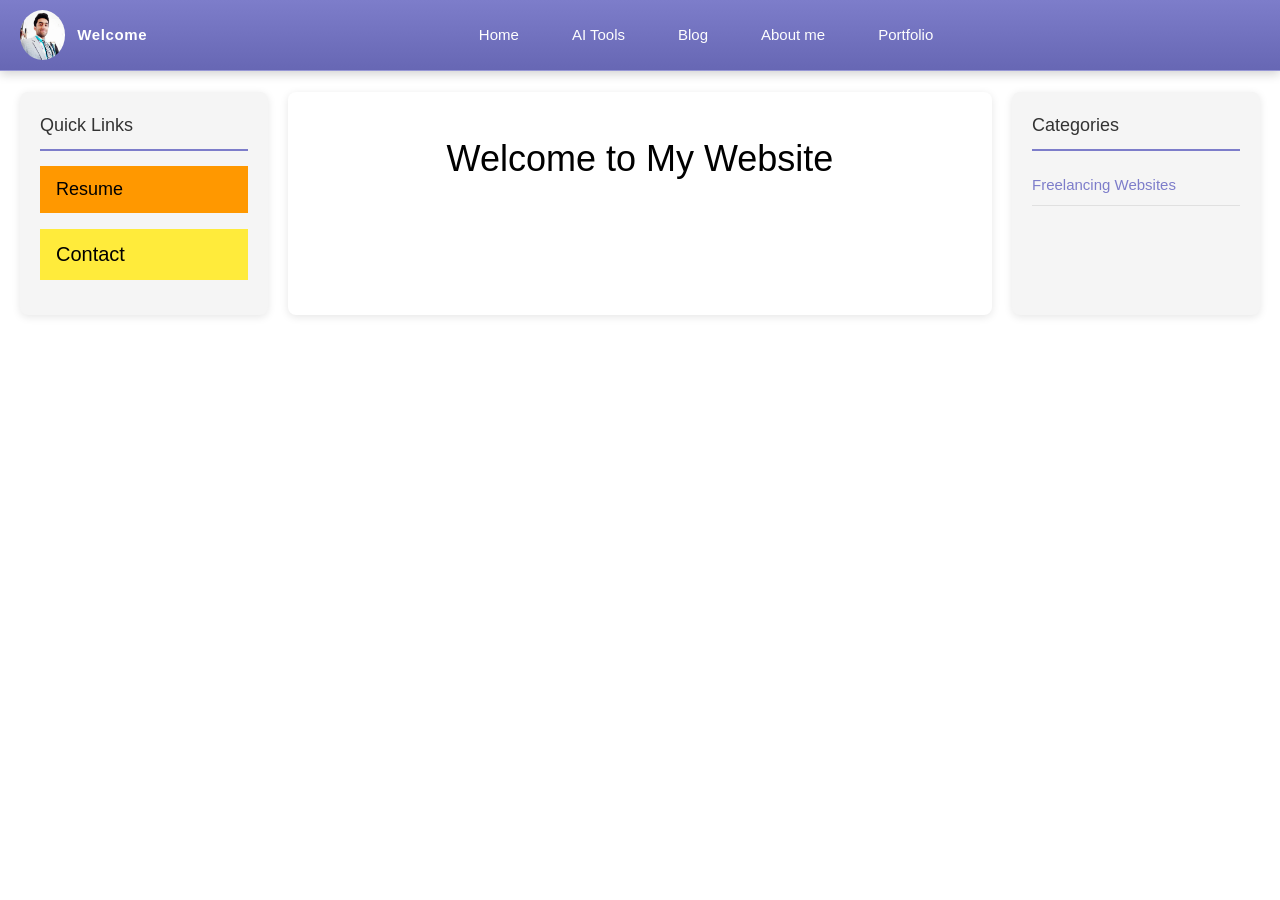
<file: index.html>
<!DOCTYPE html>
<html lang="en">
<head>
    <meta charset="UTF-8">
    <meta name="viewport" content="width=device-width, initial-scale=1.0">
    <title>Home</title>
    <link rel="stylesheet" href="Styles/menu.css">
    <link rel="stylesheet" href="Styles/layout.css">
    <link rel="stylesheet" href="./w3.css">
    <style>
        #clock{
            float: right;
            padding-top: 10px;
        }
    </style>
    <script>
        // Apply theme immediately before page renders to prevent flash
        if (localStorage.getItem('theme') === 'dark') {
            document.documentElement.classList.add('dark-mode');
        }
    </script>
</head>
<body>
    
    <nav id="main-nav"></nav>
    
    <div class="container-wrapper">
        <!-- Left Sidebar -->
        <div class="sidebar-left">
            <h3>Quick Links</h3>
            <ul>
                <div class="w3-container w3-orange w3-margin-bottom">

                <h5>Resume</h5>       
            </div>
            <div class="w3-container w3-yellow">
                <h4>Contact</h4>
            </div>
            </ul>
        </div>

        <!-- Main Content -->
        <div class="main-content">
            
            <h1>Welcome to My Website</h1>
         
            
        </div>

        <!-- Right Sidebar -->
        <div class="sidebar-right">
            <h3>Categories</h3>
            <ul>

                <li><a href="./Pages/Blog.html#freelancing">Freelancing Websites</a></li>
                
            </ul>
        </div>
    </div>
    
    

    <script src="Scripts/nav.js"></script>
    <script src="Scripts/darkmode.js"></script>
    <script>
        setInterval(function(){
            var clock = document.getElementById('clock');
            if (clock) {
                var d = new Date();
                clock.innerText = d.toLocaleTimeString();
            }
        }, 1000);
    </script>
</body>
</html>
</file>
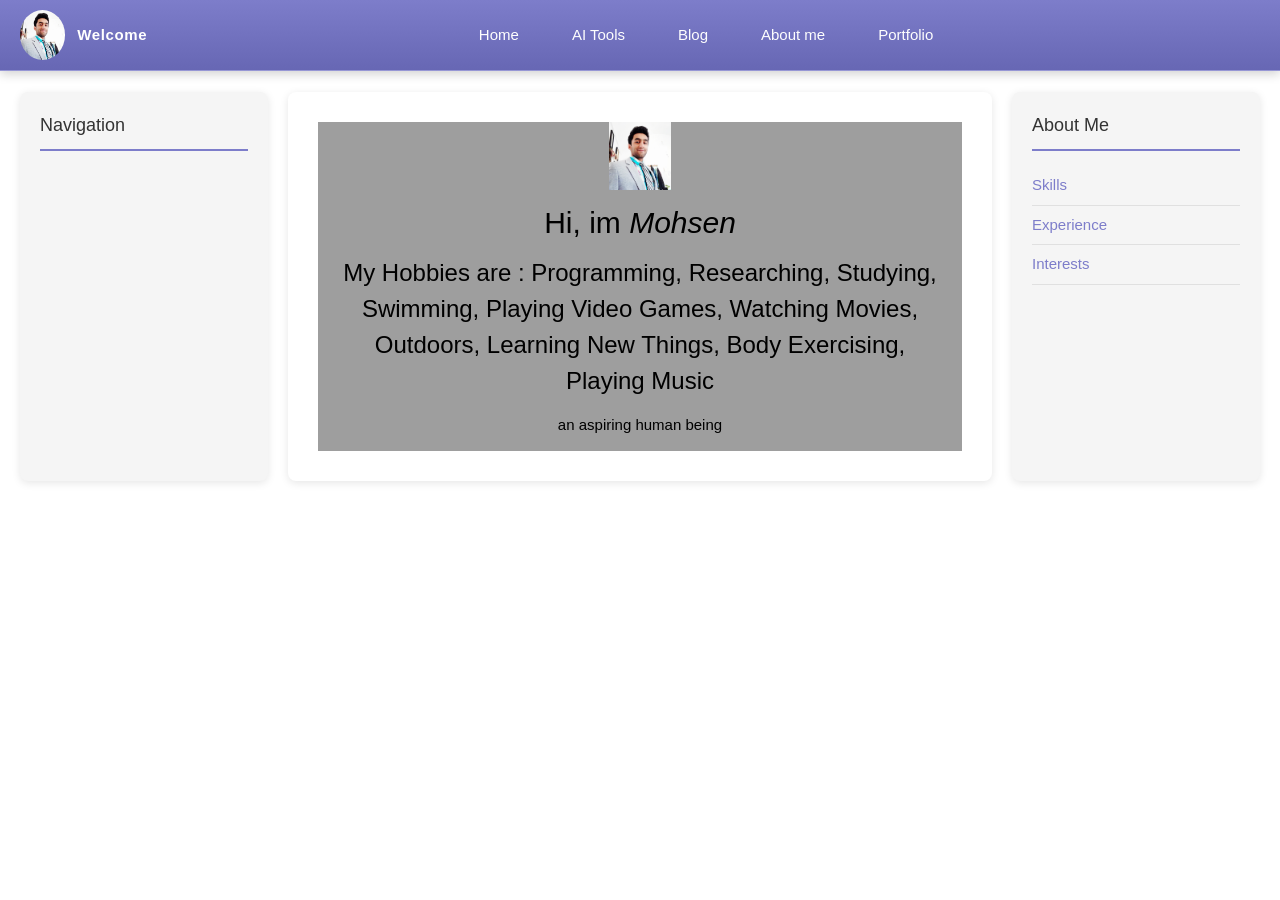
<file: Pages/AboutMe.html>
<!DOCTYPE html>
<html lang="en">
<head>
    <meta charset="UTF-8">
    <meta name="viewport" content="width=device-width, initial-scale=1.0">
    <title>AboutMe</title>
    <link rel="stylesheet" href="../Styles/menu.css">
    <link rel="stylesheet" href="../Styles/layout.css">
    <link rel="stylesheet" href="../w3.css">
    <script>
        // Apply theme immediately before page renders to prevent flash
        if (localStorage.getItem('theme') === 'dark') {
            document.documentElement.classList.add('dark-mode');
        }
    </script>
</head>

<body onload="init()">
    <header>
    
    </header>

    <nav id="main-nav"></nav>

    <div class="container-wrapper">
        <!-- Left Sidebar -->
        <div class="sidebar-left">
            <h3>Navigation</h3>
            <ul>
               
            </ul>
        </div>

        <!-- Main Content -->
        <main class="main-content">
            <div class="w3-container w3-gray">
                <img src="../assets/me.jpg" alt="mohsen" width="10%">
                <h2><bold>Hi</bold>, im <i>Mohsen</i></h2>
                <h3>My Hobbies are : Programming, Researching, Studying, Swimming, 
                Playing Video Games, Watching Movies, Outdoors, 
                Learning New Things, Body Exercising, Playing Music</h3>
                <p>an aspiring human being</p>
            </div>
        </main>

        <!-- Right Sidebar -->
        <div class="sidebar-right">
            <h3>About Me</h3>
            <ul>
                <li><a href="#skills">Skills</a></li>
                <li><a href="#experience">Experience</a></li>
                <li><a href="#interests">Interests</a></li>
            </ul>
        </div>
    </div>

    <script src="../Scripts/nav.js"></script>
    <script src="../Scripts/darkmode.js"></script>
</body>
</html>
</file>
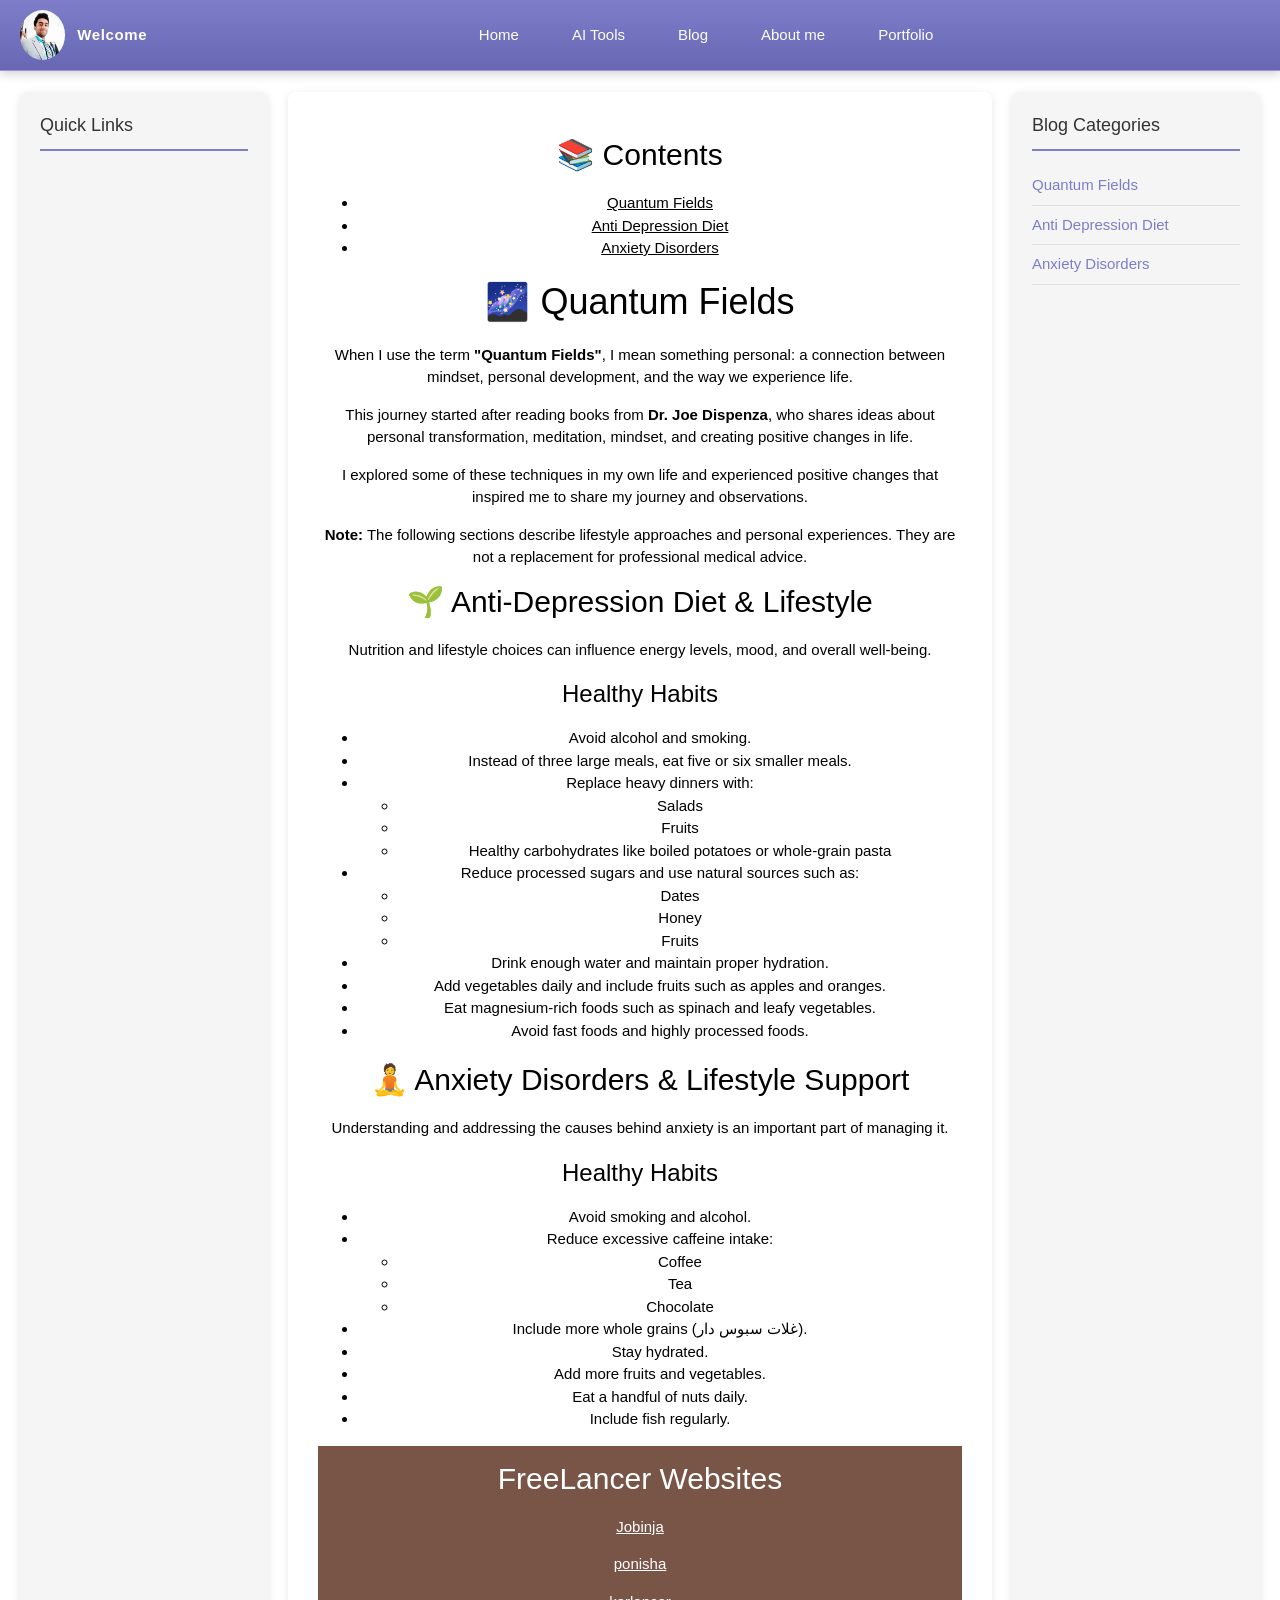
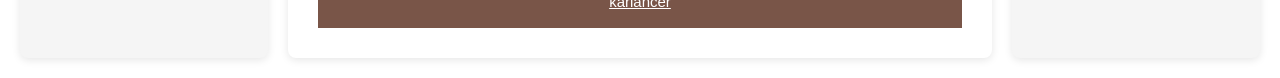
<file: Pages/Blog.html>
<!DOCTYPE html>
<html lang="en">

<head>

    <meta charset="UTF-8">

    <meta name="viewport" content="width=device-width, initial-scale=1.0">

    <title>Blog</title>

    <link rel="stylesheet" href="../Styles/menu.css">
    <link rel="stylesheet" href="../Styles/layout.css">
    <link rel="stylesheet" href="../w3.css">

  
    <script>
        // Apply theme immediately before page renders to prevent flash
        if (localStorage.getItem('theme') === 'dark') {
            document.documentElement.classList.add('dark-mode');
        }
    </script>


</head>


<body>
    


<header>


</header>



<nav id="main-nav"></nav>

<div class="container-wrapper">

    <!-- Left Sidebar -->
    <div class="sidebar-left">
        <h3>Quick Links</h3>
        <ul>
          
        </ul>
    </div>

    <!-- Main Content -->
    <main class="main-content blog-content">


        <!-- Article Navigation -->

        <section class="content-navigation">


            <h2>
                📚 Contents
            </h2>


            <ul>

                <li>
                    <a href="#quantumfield">
                        Quantum Fields
                    </a>
                </li>


                <li>
                    <a href="#antidepresiondiet">
                        Anti Depression Diet
                    </a>
                </li>


                <li>
                    <a href="#anxietydisorders">
                        Anxiety Disorders
                    </a>
                </li>


            </ul>


        </section>





        <section class="health-topic">


            <article id="quantumfield">


                <h1>
                    🌌 Quantum Fields
                </h1>


                <p>
                    When I use the term 
                    <strong>"Quantum Fields"</strong>,
                    I mean something personal:
                    a connection between mindset,
                    personal development, and the way
                    we experience life.
                </p>



                <p>
                    This journey started after reading
                    books from
                    <strong>Dr. Joe Dispenza</strong>,
                    who shares ideas about personal
                    transformation, meditation,
                    mindset, and creating positive
                    changes in life.
                </p>



                <p>
                    I explored some of these techniques
                    in my own life and experienced
                    positive changes that inspired me
                    to share my journey and observations.
                </p>



                <div class="note">

                    <strong>Note:</strong>

                    The following sections describe
                    lifestyle approaches and personal
                    experiences. They are not a replacement
                    for professional medical advice.

                </div>


            </article>





            <article id="antidepresiondiet"
                     class="health-section">


                <h2>
                    🌱 Anti-Depression Diet & Lifestyle
                </h2>


                <p>
                    Nutrition and lifestyle choices can
                    influence energy levels, mood, and
                    overall well-being.
                </p>



                <h3>
                    Healthy Habits
                </h3>



                <ul>

                    <li>
                        Avoid alcohol and smoking.
                    </li>


                    <li>
                        Instead of three large meals,
                        eat five or six smaller meals.
                    </li>


                    <li>
                        Replace heavy dinners with:
                        
                        <ul>

                            <li>
                                Salads
                            </li>

                            <li>
                                Fruits
                            </li>

                            <li>
                                Healthy carbohydrates
                                like boiled potatoes
                                or whole-grain pasta
                            </li>

                        </ul>

                    </li>


                    <li>
                        Reduce processed sugars and
                        use natural sources such as:
                        
                        <ul>

                            <li>
                                Dates
                            </li>

                            <li>
                                Honey
                            </li>

                            <li>
                                Fruits
                            </li>

                        </ul>

                    </li>


                    <li>
                        Drink enough water and maintain
                        proper hydration.
                    </li>


                    <li>
                        Add vegetables daily and include
                        fruits such as apples and oranges.
                    </li>


                    <li>
                        Eat magnesium-rich foods such as
                        spinach and leafy vegetables.
                    </li>


                    <li>
                        Avoid fast foods and highly
                        processed foods.
                    </li>


                </ul>


            </article>





            <article id="anxietydisorders"
                     class="health-section">


                <h2>
                    🧘 Anxiety Disorders & Lifestyle Support
                </h2>



                <p>
                    Understanding and addressing the
                    causes behind anxiety is an important
                    part of managing it.
                </p>



                <h3>
                    Healthy Habits
                </h3>



                <ul>


                    <li>
                        Avoid smoking and alcohol.
                    </li>


                    <li>
                        Reduce excessive caffeine intake:
                        
                        <ul>

                            <li>
                                Coffee
                            </li>

                            <li>
                                Tea
                            </li>

                            <li>
                                Chocolate
                            </li>

                        </ul>

                    </li>


                    <li>
                        Include more whole grains
                        (غلات سبوس دار).
                    </li>


                    <li>
                        Stay hydrated.
                    </li>


                    <li>
                        Add more fruits and vegetables.
                    </li>


                    <li>
                        Eat a handful of nuts daily.
                    </li>


                    <li>
                        Include fish regularly.
                    </li>


                </ul>


            </article>


        </section>

            <div id="freelancing" class="w3-container  w3-brown">
                <h2 >FreeLancer Websites</h2>
                <p><a href="https://jobinja.com">Jobinja</a></p>
                <p><a href="https://ponisha.ir">ponisha</a></p>
                <p><a href="https://karlancer.com">karlancer</a></p>
            </div>

    </main>

    <!-- Right Sidebar -->
    <div class="sidebar-right">
        <h3>Blog Categories</h3>
        <ul>
            <li><a href="#quantumfield">Quantum Fields</a></li>
            <li><a href="#antidepresiondiet">Anti Depression Diet</a></li>
            <li><a href="#anxietydisorders">Anxiety Disorders</a></li>
        </ul>
    </div>

</div>


<script src="../Scripts/nav.js"></script>

<script src="../Scripts/darkmode.js"></script>



</body>

</html>
</file>
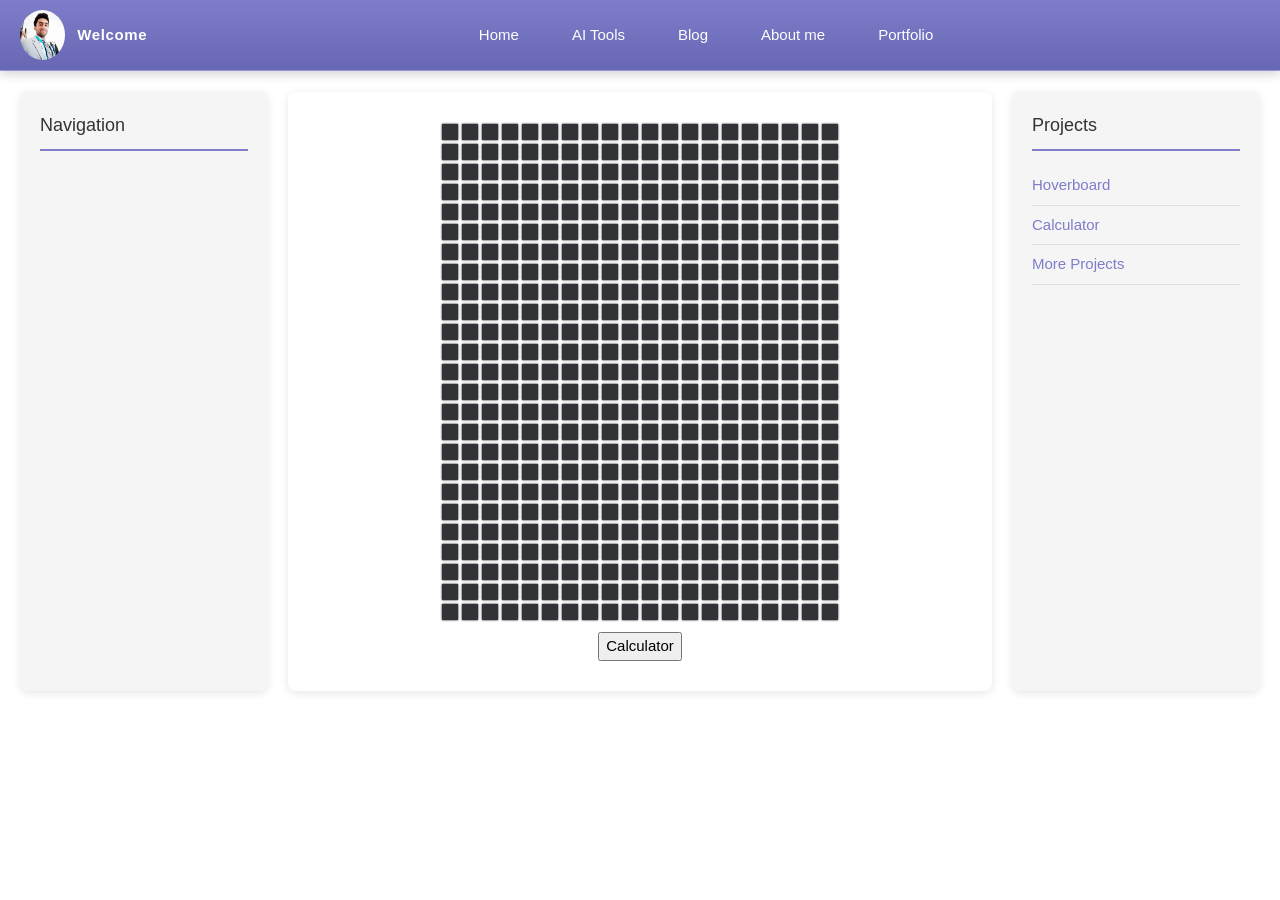
<file: Pages/Portfolio.html>
<!DOCTYPE html>
<html lang="en">
<head>
    <meta charset="UTF-8">
    <meta name="viewport" content="width=device-width, initial-scale=1.0">
    <title>Portfolio</title>
    <link rel="stylesheet" href="../Styles/hoverboardstyle.css">
    <link rel="stylesheet" href="../Styles/menu.css">
    <link rel="stylesheet" href="../Styles/layout.css">
    <link rel="stylesheet" href="../Styles/w3.css">
    
    <script>
        // Apply theme immediately before page renders to prevent flash
        if (localStorage.getItem('theme') === 'dark') {
            document.documentElement.classList.add('dark-mode');
        }
    </script>
    <style>
        main{
            padding: 20px;
        }
        #calc{
            text-align: center;
        }
        #hover{
            text-align: center;
        }
    </style>
</head>
<body>
    <nav id="main-nav"></nav>
    <header>
       
    </header>
    
    <div class="container-wrapper">
        <!-- Left Sidebar -->
        <div class="sidebar-left">
            <h3>Navigation</h3>
            <ul>
               
            </ul>
        </div>

        <!-- Main Content -->
        <main class="main-content content">
            <div id="hover">
                <div class="responsive" >
                    <div class="continer" id="continer"></div>
                </div>
            </div>
            <div class="responsive" id="calc">
                <h3 id="result"></h3>
                <button id="resultbutton">Calculator</button>
            </div>
        </main>

        <!-- Right Sidebar -->
        <div class="sidebar-right">
            <h3>Projects</h3>
            <ul>
                <li><a href="#hoverboard">Hoverboard</a></li>
                <li><a href="#calculator">Calculator</a></li>
                <li><a href="#projects">More Projects</a></li>
            </ul>
        </div>
    </div>
    
<script src="../Scripts/nav.js"></script>
<script src="../Scripts/darkmode.js"></script>
<script src="../Scripts/hoverboard.js"></script>
<script src="../Scripts/calculator.js"></script>

</body>
</html>
</file>
<file: Styles/menu.css>
/* Body & Layout */
body {
    background-color: #ffffff;
    color: black;
    transition: background-color 0.3s, color 0.3s;
    margin: 0;
    padding-top: 72px;
}

body.dark-mode,
html.dark-mode body {
    background-color: black;
    color: #ffffff;
}

/* Navbar Container */
#main-nav {
    position: fixed;
    top: 0;
    left: 0;
    width: 100%;
    z-index: 1000;
}

.nav-shell {
    display: flex;
    align-items: center;
    width: 100%;
    background: linear-gradient(180deg, #7d7dca 0%, #6767b4 100%);
    box-shadow: 0 3px 10px rgba(0, 0, 0, 0.18);
    border-bottom: 1px solid rgba(255, 255, 255, 0.2);
    padding: 10px 20px;
    box-sizing: border-box;
}

/* Logo Section */
.nav-logo {
    display: flex;
    align-items: center;
    gap: 12px;
    flex: 0 0 auto;
    margin-right: 20px;
}

.logo-img {
    height: 50px;
    width: auto;
    border-radius: 50%;
    object-fit: cover;
}

.welcome-text {
    font-weight: 700;
    color: #fff;
    letter-spacing: 0.04em;
    white-space: nowrap;
}

/* Menu Links */
ul.menu {
    margin: 0;
    padding: 0;
    flex: 1 1 auto;
    box-sizing: border-box;
    position: relative;
    display: flex;
    align-items: center;
    justify-content: center;
    flex-wrap: wrap;
    gap: 10px;
    list-style: none;
}

ul.menu > li {
    display: inline-block;
    list-style: none;
    margin-right: 15px;
}

ul.menu > li a {
    text-decoration: none;
    padding: 10px 14px;
    display: block;
    color: #fefefe;
    border-radius: 8px;
    transition: background 0.2s ease, color 0.2s ease, transform 0.2s ease;
}

ul.menu > li a:hover,
.dropdown:hover > a,
.menu-item:hover a {
    background: rgba(255, 255, 255, 0.12);
    color: #ffffff;
    transform: translateY(-1px);
}

.dropdown {
    position: relative;
}

.dropdown > a {
    padding-right: 20px;
}

.dropdown > a::after {
    content: '▾';
    font-size: 0.8rem;
    margin-left: 6px;
    vertical-align: middle;
}

ul.sub-menu {
    position: absolute;
    background: rgb(208, 145, 145);
    list-style: none;
    padding: 15px;
    display: none;
}

.dropdown:hover .sub-menu {
    display: block;
}

/* Theme Toggle Button */
.nav-right {
    display: flex;
    align-items: center;
    flex: 0 0 auto;
    margin-left: 20px;
}

#toggleButton {
    width: 42px;
    height: 42px;
    border: 2px solid rgba(255, 255, 255, 0.8);
    border-radius: 50%;
    background: rgba(255, 255, 255, 0.08);
    color: #333;
    font-size: 1.7rem;
    cursor: pointer;
    display: inline-flex;
    align-items: center;
    justify-content: center;
    line-height: 1;
    padding: 0;
    font-weight: 700;
    transition: transform 0.2s ease, box-shadow 0.2s ease, background 0.2s ease;
}

#toggleButton:hover {
    transform: scale(1.08);
    box-shadow: 0 0 8px rgba(255, 255, 255, 0.35);
}

.dark-mode #toggleButton {
    color: #fff;
    border-color: rgba(255, 255, 255, 0.9);
    background: rgba(255, 255, 255, 0.06);
}

html.dark-mode #toggleButton {
    color: #fff;
    border-color: rgba(255, 255, 255, 0.9);
    background: rgba(255, 255, 255, 0.06);
}

/* Responsive Design */
@media only screen and (max-width: 600px) {
    body {
        padding-top: 96px;
    }

    .nav-shell {
        flex-wrap: wrap;
        padding: 8px 12px;
    }

    .nav-logo {
        margin-right: 8px;
    }

    .logo-img {
        height: 40px;
    }

    ul.menu {
        width: 100%;
        order: 3;
        justify-content: center;
        padding: 8px 0;
        margin-top: 8px;
    }

    ul.menu > li {
        margin-right: 8px;
    }

    .nav-right {
        margin-left: auto;
        margin-right: 0;
    }

    #toggleButton {
        font-size: 1.5rem;
    }
}
</file>
<file: Styles/layout.css>
/* Layout Container */
.container-wrapper {
    display: flex;
    width: 100%;
    gap: 20px;
    padding: 20px;
    max-width: 1400px;
    margin: 0 auto;
    box-sizing: border-box;
}

.sidebar-left {
    flex: 0 0 20%;
    min-width: 200px;
    background-color: #f5f5f5;
    padding: 20px;
    border-radius: 8px;
    box-shadow: 0 2px 8px rgba(0, 0, 0, 0.1);
}

.dark-mode .sidebar-left,
html.dark-mode .sidebar-left {
    background-color: #2a2a2a;
}

.main-content {
    flex: 1 1 60%;
    min-width: 300px;
    background-color: #ffffff;
    padding: 30px;
    border-radius: 8px;
    box-shadow: 0 2px 8px rgba(0, 0, 0, 0.1);
    text-align: center;
}

.dark-mode .main-content,
html.dark-mode .main-content {
    background-color: #1a1a1a;
}

.sidebar-right {
    flex: 0 0 20%;
    min-width: 200px;
    background-color: #f5f5f5;
    padding: 20px;
    border-radius: 8px;
    box-shadow: 0 2px 8px rgba(0, 0, 0, 0.1);
}

.dark-mode .sidebar-right,
html.dark-mode .sidebar-right {
    background-color: #2a2a2a;
}

/* Sidebar Content Styles */
.sidebar-left h3,
.sidebar-right h3 {
    margin-top: 0;
    font-size: 1.2rem;
    color: #333;
    border-bottom: 2px solid #7d7dca;
    padding-bottom: 10px;
}

.dark-mode .sidebar-left h3,
.dark-mode .sidebar-right h3,
html.dark-mode .sidebar-left h3,
html.dark-mode .sidebar-right h3 {
    color: #fff;
}

.sidebar-left ul,
.sidebar-right ul {
    list-style: none;
    padding: 0;
}

.sidebar-left li,
.sidebar-right li {
    padding: 8px 0;
    border-bottom: 1px solid #e0e0e0;
}

.dark-mode .sidebar-left li,
.dark-mode .sidebar-right li,
html.dark-mode .sidebar-left li,
html.dark-mode .sidebar-right li {
    border-bottom: 1px solid #444;
}

.sidebar-left a,
.sidebar-right a {
    text-decoration: none;
    color: #7d7dca;
    transition: color 0.2s ease;
}

.sidebar-left a:hover,
.sidebar-right a:hover {
    color: #6767b4;
    text-decoration: underline;
}

.dark-mode .sidebar-left a,
.dark-mode .sidebar-right a,
html.dark-mode .sidebar-left a,
html.dark-mode .sidebar-right a {
    color: #9999e6;
}

/* Responsive Design */
@media only screen and (max-width: 1024px) {
    .container-wrapper {
        flex-wrap: wrap;
        gap: 15px;
        padding: 15px;
    }

    .sidebar-left,
    .sidebar-right {
        flex: 0 0 45%;
        min-width: 150px;
    }

    .main-content {
        flex: 1 1 100%;
    }
}

@media only screen and (max-width: 768px) {
    .container-wrapper {
        flex-direction: column;
        gap: 15px;
        padding: 15px;
    }

    .sidebar-left,
    .sidebar-right,
    .main-content {
        flex: 1 1 100%;
        min-width: 100%;
    }

    .main-content {
        padding: 20px;
        
    }

    .sidebar-left,
    .sidebar-right {
        padding: 15px;
    }
}
</file>
<file: Styles/hoverboardstyle.css>
*{
    box-sizing: border-box;
}
.continer{
    display: flex; 
    max-width: 400px;
    flex-wrap: wrap;
    margin: auto;
}

.boxes{
    background-color: rgb(49, 51, 54);
    box-shadow: 0 0 2px;
    height: 16px;
    width: 16px;
    margin: 2px;
    transition: 2s ease;
        
}
.boxes:hover{
    transition-duration: 0s;
}
</file>
